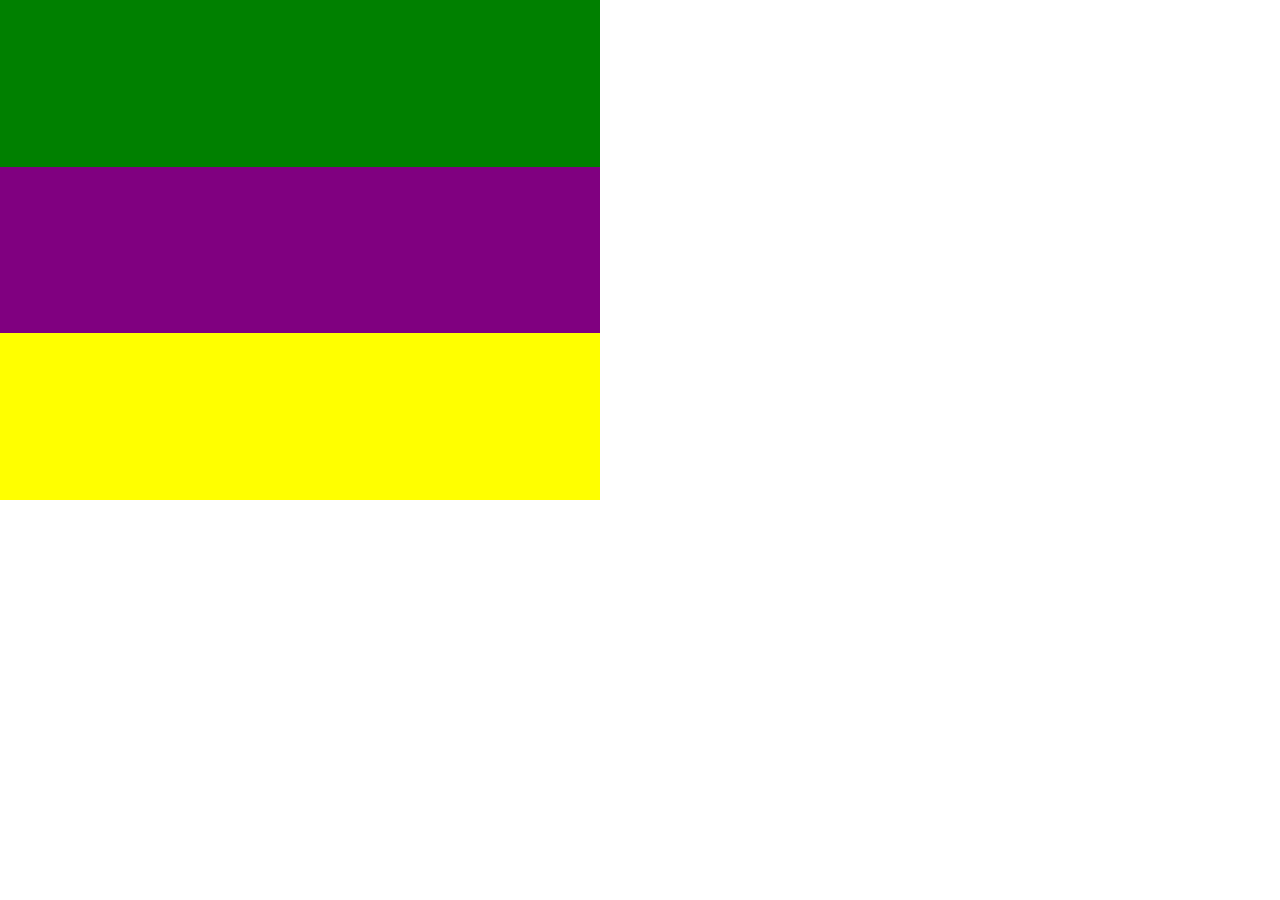
<file: flexbox1/feladat4/index.html>
<!DOCTYPE html>
<html lang="en">
<head>
    <meta charset="UTF-8">
    <meta name="viewport" content="width=device-width, initial-scale=1.0">
    <link rel="stylesheet" href="style.css">
    <title>Feladat1.4</title>
</head>
<body>
    <div class="container">
        <div id="zold"></div>
        <div id="sarga"></div>
        <div id="lila"></div>
    </div>
</body>
</html>
</file>
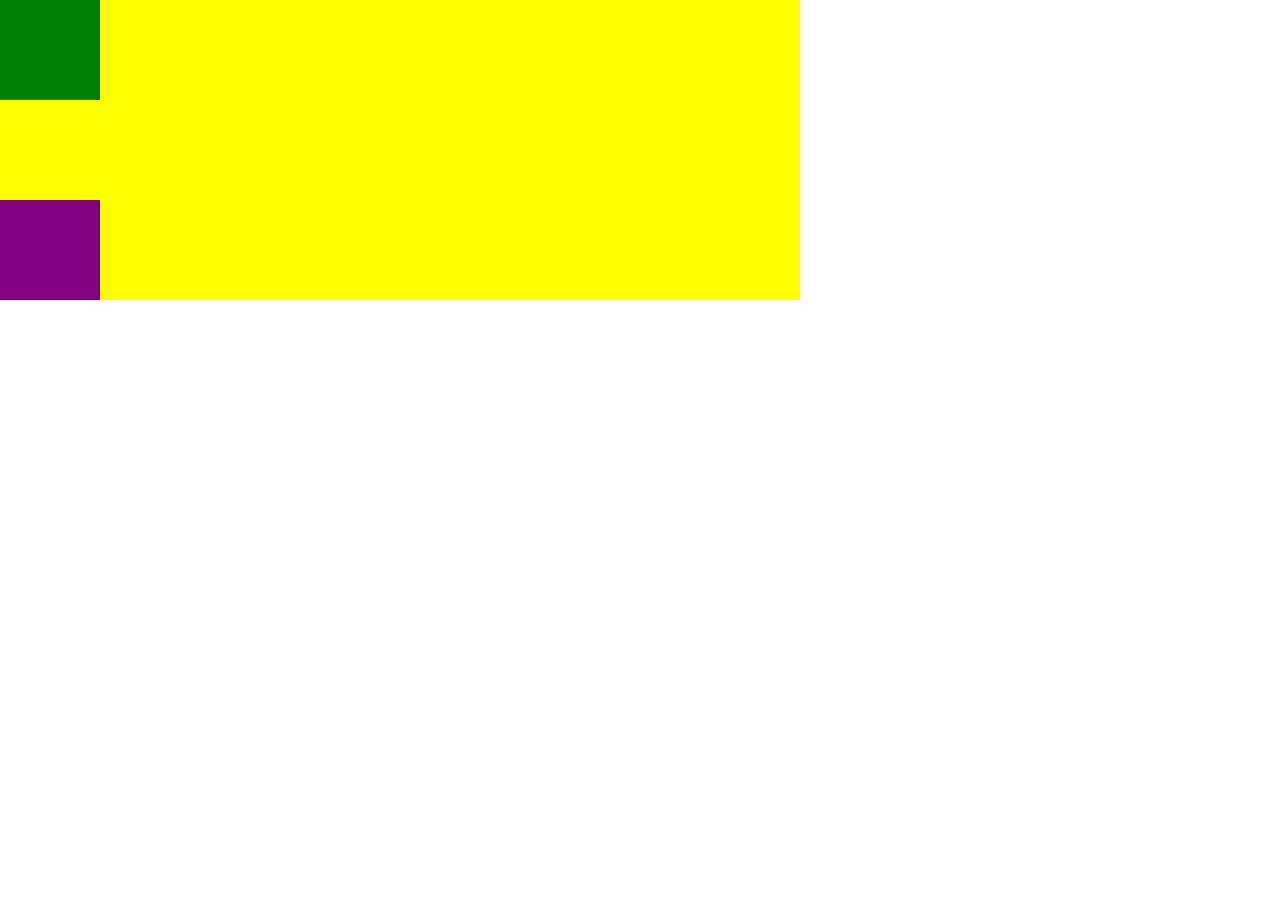
<file: flexbox2/feladat1/index.html>
<!DOCTYPE html>
<html lang="hu">
<head>
    <meta charset="UTF-8">
    <meta name="viewport" content="width=device-width, initial-scale=1.0">
    <link rel="stylesheet" href="style.css">
    <title>Feladat2.1</title>
</head>
<body>
    <div class="container">
        <div id="zold"></div>
        <div id="sarga"></div>
        <div id="lila"></div>
    </div>
</body>
</html>
</file>
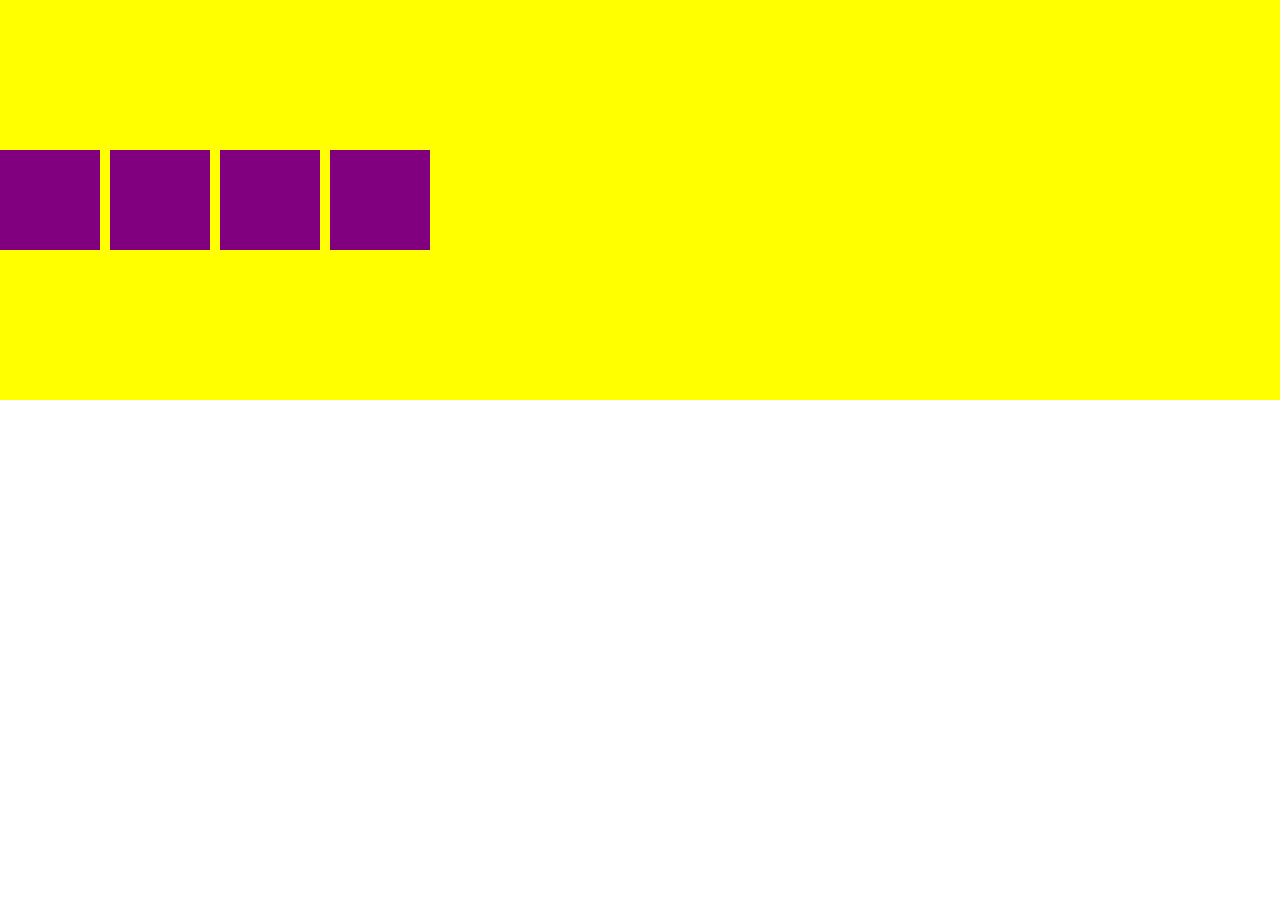
<file: flexbox2/feladat2/index.html>
<!DOCTYPE html>
<html lang="hu">
<head>
    <meta charset="UTF-8">
    <meta name="viewport" content="width=device-width, initial-scale=1.0">
    <link rel="stylesheet" href="style.css">
    <title>Feladat2.2</title>
</head>
<body>
    <ul class="container">
        <li></li>
        <li></li>
        <li></li>
        <li></li>
    </ul>
</body>
</html>
</file>
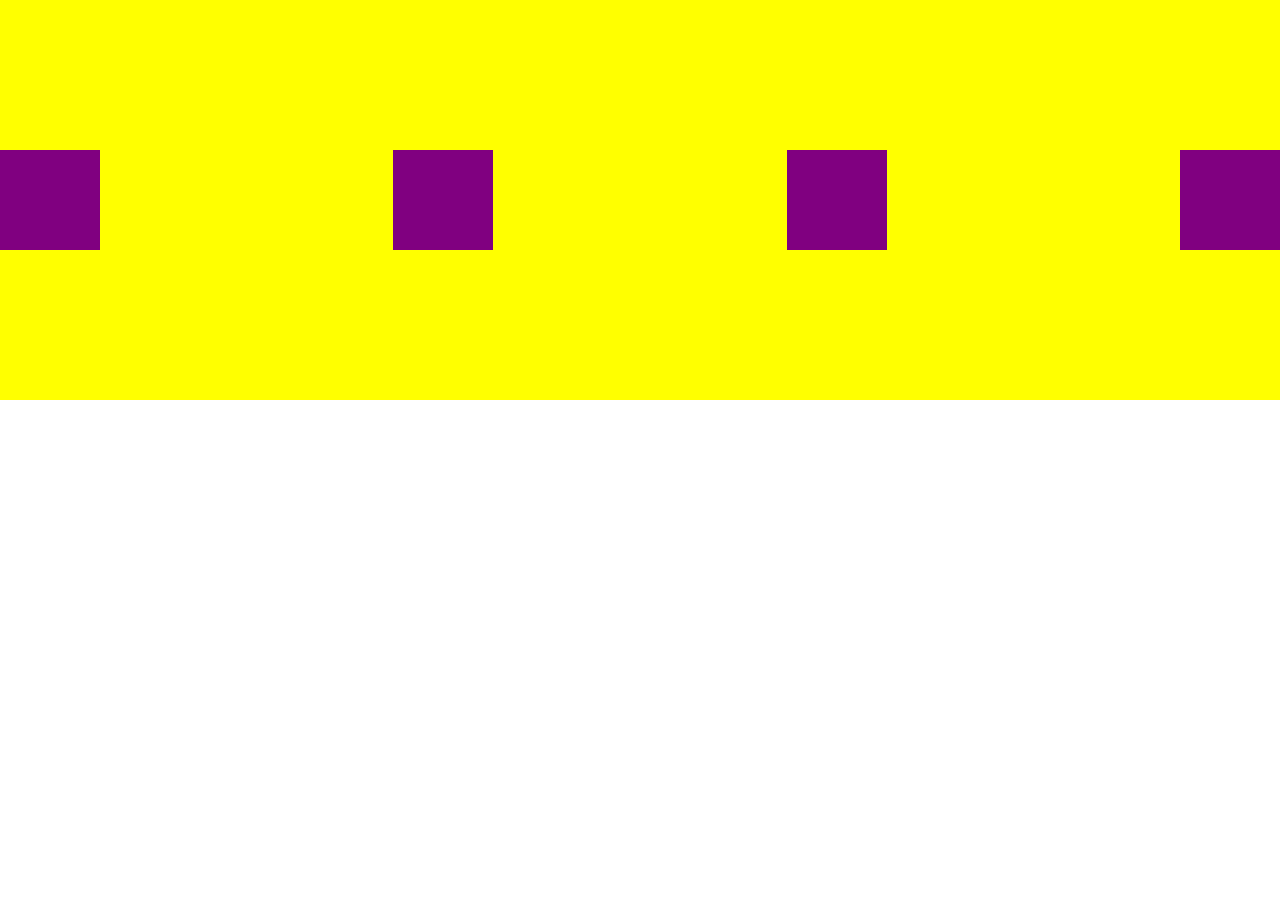
<file: flexbox2/feladat3/index.html>
<!DOCTYPE html>
<html lang="hu">
<head>
    <meta charset="UTF-8">
    <meta name="viewport" content="width=device-width, initial-scale=1.0">
    <link rel="stylesheet" href="style.css">
    <title>Feladat2.3</title>
</head>
<body>
    <ul class="container">
        <li></li>
        <li></li>
        <li></li>
        <li></li>
    </ul>
</body>
</html>
</file>
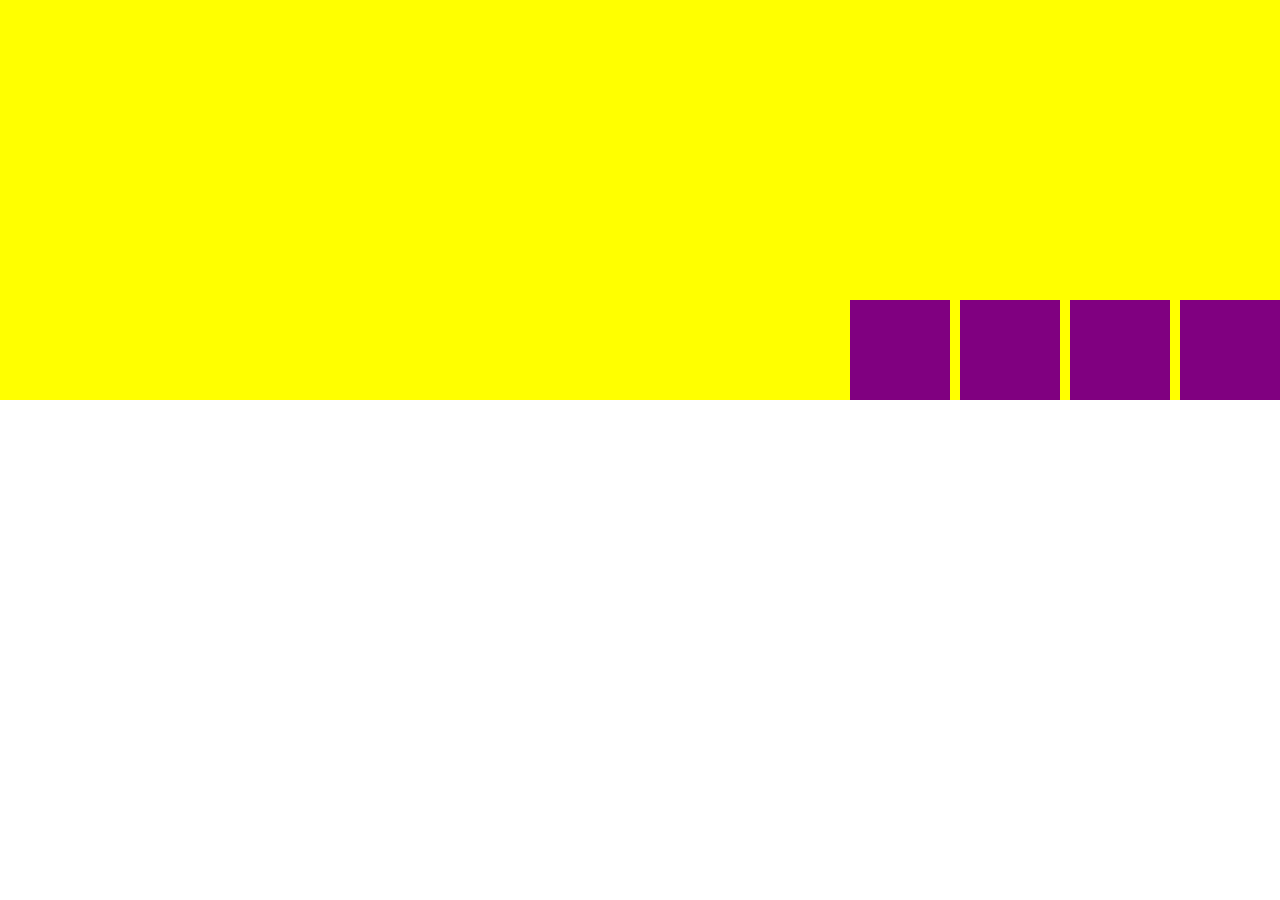
<file: flexbox2/feladat4/index.html>
<!DOCTYPE html>
<html lang="hu">
<head>
    <meta charset="UTF-8">
    <meta name="viewport" content="width=device-width, initial-scale=1.0">
    <link rel="stylesheet" href="style.css">
    <title>Feladat2.4</title>
</head>
<body>
    <ul class="container">
        <li></li>
        <li></li>
        <li></li>
        <li></li>
    </ul>
</body>
</html>
</file>
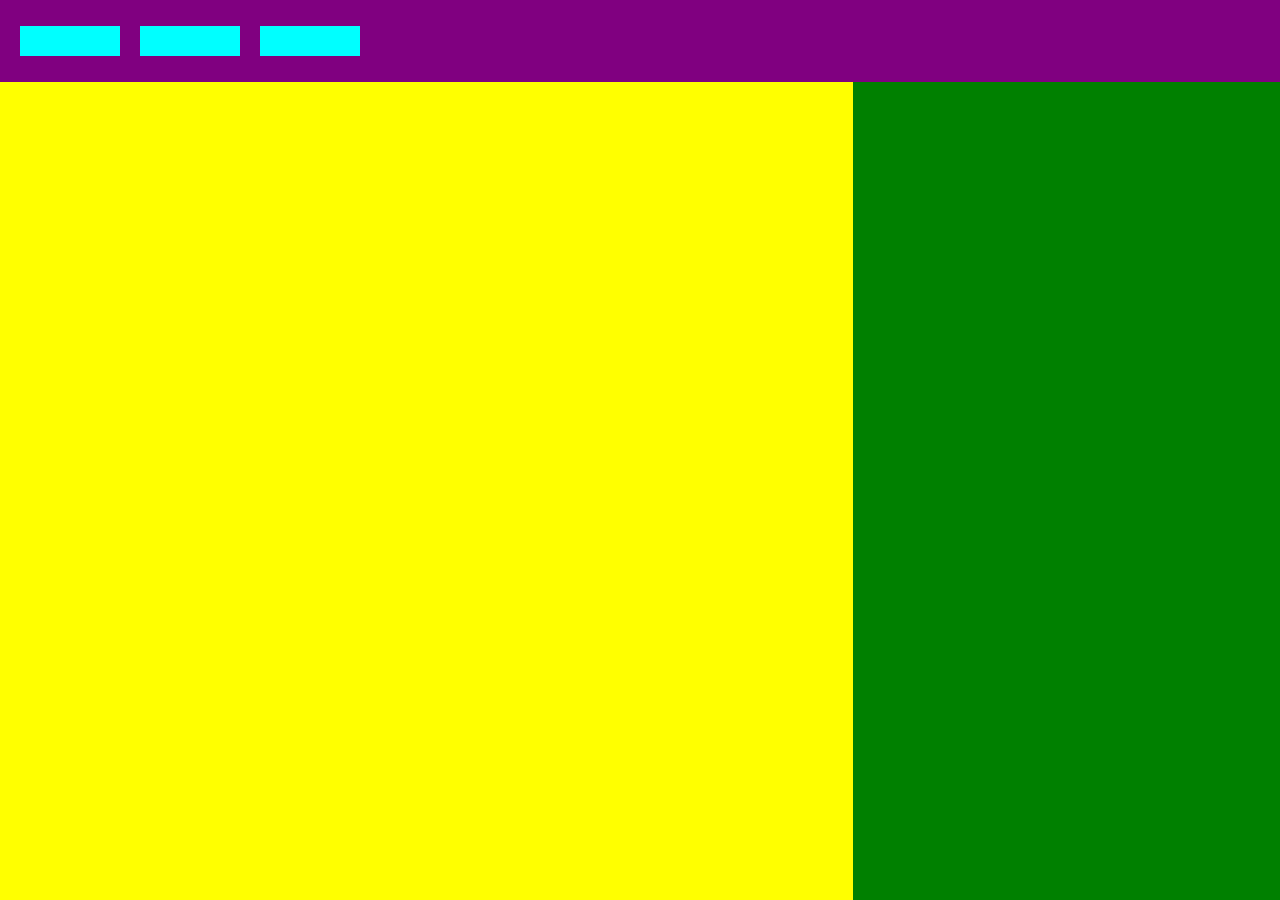
<file: flexbox3/feladat1/index.html>
<!DOCTYPE html>
<html lang="en">
<head>
    <meta charset="UTF-8">
    <meta name="viewport" content="width=device-width, initial-scale=1.0">
    <link rel="stylesheet" href="style.css">
    <title>Feladat3.1</title>
</head>
<body>
    <div class="container">
        <ul>
            <li></li>
            <li></li>
            <li></li>
        </ul>
        <div class="row">
            <div class="left"></div>
            <div class="right"></div>
        </div>
    </div>
</body>
</html>
</file>
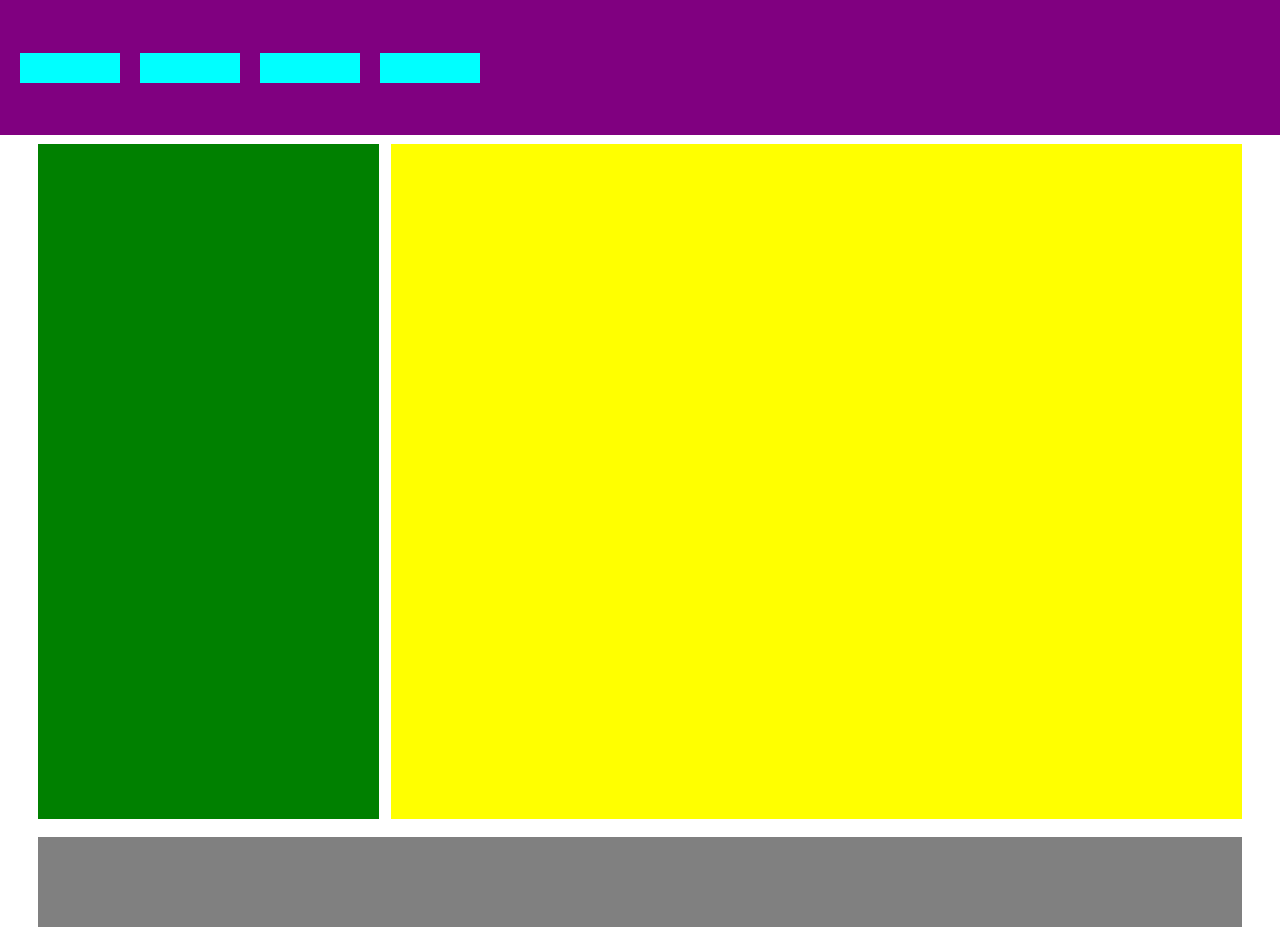
<file: flexbox3/feladat2/index.html>
<!DOCTYPE html>
<html lang="hu">
<head>
    <meta charset="UTF-8">
    <meta name="viewport" content="width=device-width, initial-scale=1.0">
    <link rel="stylesheet" href="style.css">
    <title>Feladat2</title>
</head>
<body>
    <ul>
        <li></li>
        <li></li>
        <li></li>
        <li></li>
    </ul>
    <div class="container">
        <div class="row">
            <div id="left"></div>
            <div id="right"></div>
        </div>
        <div class="footer">
        </div>
    </div>
</body>
</html>
</file>
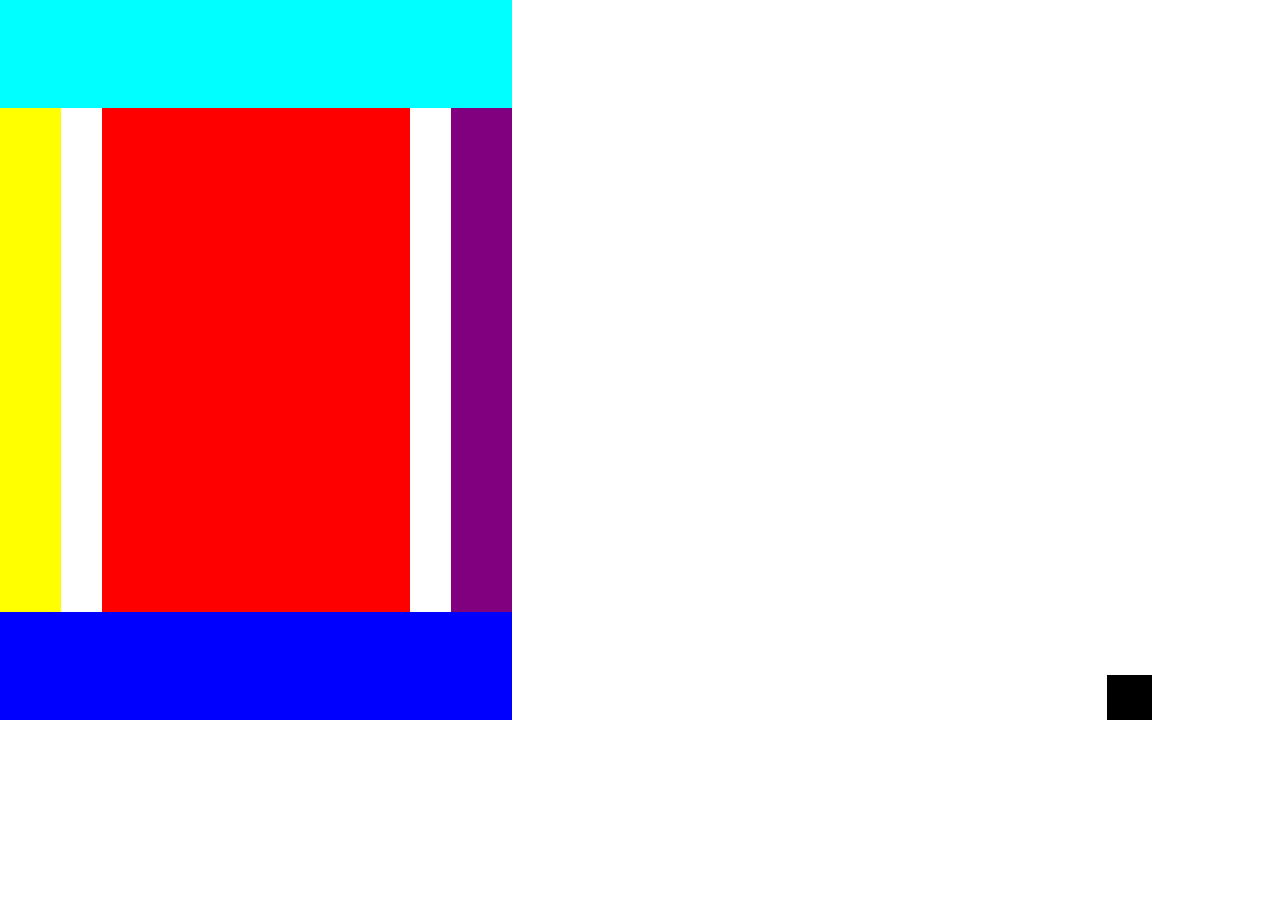
<file: flexbox3/feladat3/index.html>
<!DOCTYPE html>
<html lang="hu">
<head>
    <meta charset="UTF-8">
    <meta name="viewport" content="width=device-width, initial-scale=1.0">
    <link rel="stylesheet" href="style.css">
    <title>Document</title>
</head>
<body>
    <div class="container">
        <div class="column">
            <div class="turkiz"></div>
            <div class="row">
                <div class="sarga" id="bal"></div>
                <div class="piros" id="kozep"></div>
                <div class="lila" id="jobb"></div>
            </div>
            <div class="kek"></div>
        </div>
        <div class="fekete"></div>
    </div>
</body>
</html>
</file>
<file: flexbox1/feladat4/style.css>
* {
    margin: 0;
    padding: 0;
}

#zold{
    background-color: green;
    flex: 1;
}

#sarga {
    background-color: yellow;
    flex: 1;
    order: 3;
}

#lila {
    background-color: purple;
    flex: 1;
    order: 2;
}

div.container {
    width: 600px;
    height: 500px;
    display: flex;
    flex-direction: column;
}
</file>
<file: flexbox2/feladat1/style.css>
*{
    margin: 0;
    padding: 0;
}

.container div {
    height: 100px;
    width: 100px;
}

#zold {
    background-color: green;
}

#sarga {
    background-color: yellow;
}

#lila {
    background-color: purple;
}

.container {
    width: 800px;
    height: 300px;
    background-color: yellow;
}
</file>
<file: flexbox2/feladat2/style.css>
*{
    margin: 0;
    padding: 0;
}

.container li {
    height: 100px;
    width: 100px;
}

li {
    background-color: purple;
    margin-right: 10px;
}

.container {
    width: 100%;
    height: 400px;
    background-color: yellow;
    display: flex;
    align-items: center;
    list-style: none;
}
</file>
<file: flexbox2/feladat3/style.css>
*{
    margin: 0;
    padding: 0;
}

.container li {
    height: 100px;
    width: 100px;
}

li {
    background-color: purple;
}

.container {
    width: 100%;
    height: 400px;
    background-color: yellow;
    display: flex;
    justify-content: space-between;
    align-items: center;
    list-style: none;
}
</file>
<file: flexbox2/feladat4/style.css>
*{
    margin: 0;
    padding: 0;
}

.container li {
    height: 100px;
    width: 100px;
}

li {
    background-color: purple;
    margin-left: 10px   ;
}

.container {
    width: 100%;
    height: 400px;
    background-color: yellow;
    display: flex;
    justify-content: flex-end;
    align-items: flex-end;
    list-style: none;
}
</file>
<file: flexbox3/feladat1/style.css>
* {
    padding: 0;
    margin: 0;
}

.container {
    height: 100vh;
    width: 100vw;
    display: flex;
    flex-direction: column;
}

ul {
    width: 100%;
    height: 10vh;
    display: flex;
    background-color: purple;
    list-style: none;
    align-items: center;
}

li {
    background-color: aqua;
    height: 30px;
    width: 100px;
    margin-left: 20px;
}

.row {
    display: flex;
    height: 100%;
    
}

.right {
    background-color: green;
    flex: 1;
}

.left {
    background-color: yellow;
    flex: 2;
}
</file>
<file: flexbox3/feladat2/style.css>
* {
    padding: 0;
    margin: 0;
}

ul{
    height: 15vh;
    width: 100vw;
    background-color: purple;
    display: flex;
    align-items: center;
    list-style: none;
}

li {
    height: 30px;
    width: 100px;
    margin-left: 20px;
    background-color: aqua;
}

.container {
    height: 83vh;
    padding: 1vh 3vw;
}

.row {
    height: 75vh;
    display: flex;
    margin-bottom: 2vh;
}

#left{
    background-color: green;
    flex: 2;
    margin-right: 1vw;
}

#right {
    background-color: yellow;
    flex: 5;
}

.footer {
    height: 10vh;
    background-color: grey;
}
</file>
<file: flexbox3/feladat3/style.css>
* {
    margin: 0;
    padding: 0;
}

.turkiz {
    background-color: aqua;
}

.kek {
    background-color: blue;
}

.sarga {
    background-color: yellow;
}

.piros {
    background-color: red;
}

.lila {
    background-color: purple;
}

.fekete {
    background-color: black;
    height: 5vh;
    width: 5vh;
}

.container {
    width: 90vw;
    height: 80vh;
    display: flex;
    padding-right: 10vw;
    justify-content: space-between;
    align-items: flex-end;
}

.column {
    height: 80vh;
    width: 40vw;
}

div.column > div:first-child, div.column > div:last-child {
    height: 15%;
    width: 100%;
}

div.row {
    height: 70%;
    width: 100%;
    display: flex;
    justify-content: space-between;
}

div.row > div:nth-child(2){
    width: 60%;
    height: 100%;
}

div.row > div:first-child, div.row > div:last-child {
    height: 100%;
    width: 12%;
}
</file>
